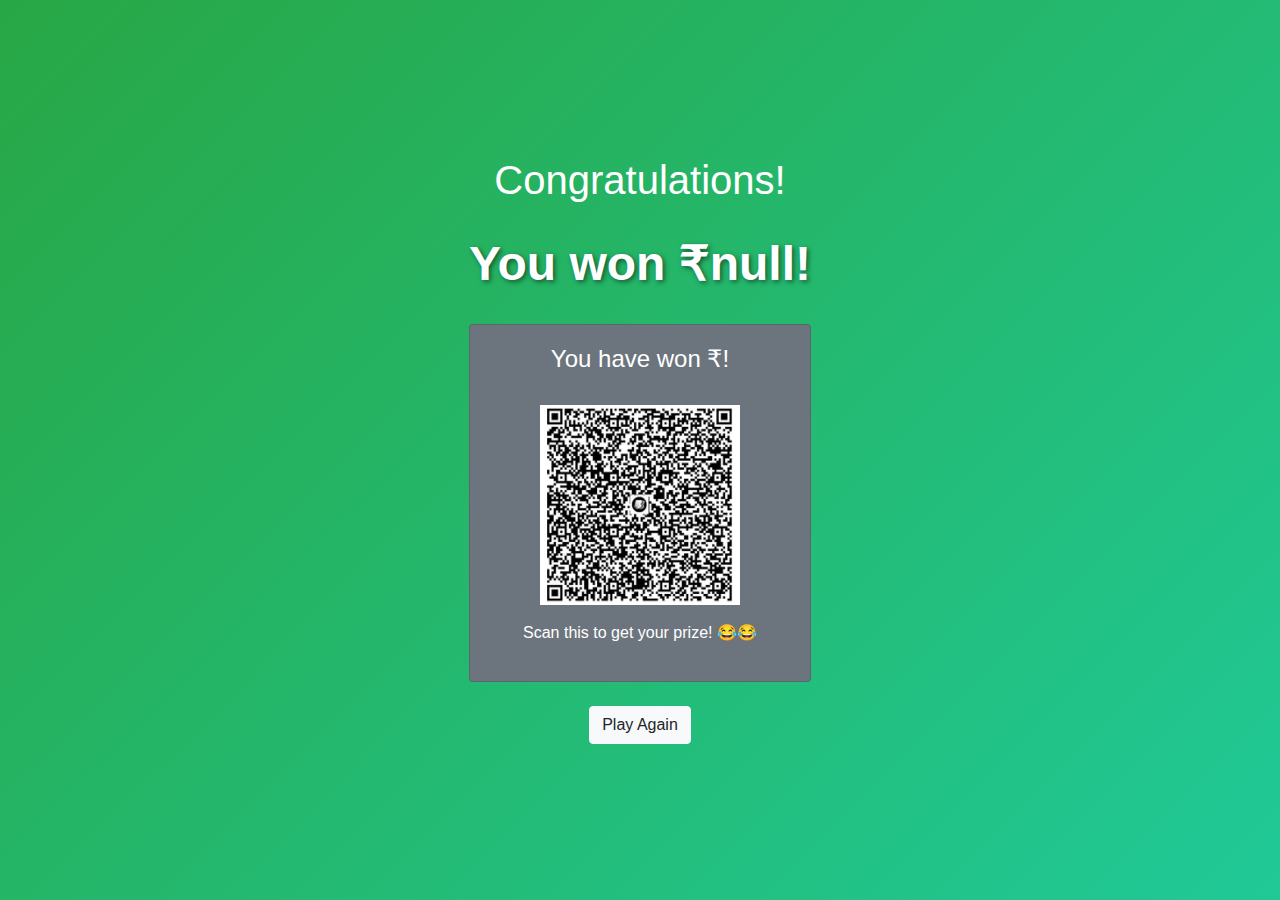
<file: win.html>
<!DOCTYPE html>
<html lang="en">

<head>
    <meta charset="UTF-8">
    <meta name="viewport" content="width=device-width, initial-scale=1.0">
    <title>You Win!</title>
    <link rel="stylesheet" href="https://stackpath.bootstrapcdn.com/bootstrap/4.5.2/css/bootstrap.min.css">
    <style>
        body {
            display: flex;
            justify-content: center;
            align-items: center;
            height: 100vh;
            background: linear-gradient(135deg, #28a745, #20c997);
            color: white;
            animation: fadeIn 1s;
        }

        @keyframes fadeIn {
            from {
                opacity: 0;
            }

            to {
                opacity: 1;
            }
        }

        .prize {
            font-size: 3rem;
            font-weight: bold;
            text-shadow: 2px 2px 5px rgba(0, 0, 0, 0.5);
        }
    </style>
</head>

<body>
    <div class="text-center">
        <h1 class="mb-4">Congratulations!</h1>
        <div class="prize" id="amountWon"></div>

        <div class="card bg-secondary text-white mt-4">
            <div class="card-body">
                <h4>You have won ₹<span id="prizeAmount"></span>!</h4>
                <img src="QR.png" alt="QR Code" class="img-fluid mt-4" style="width: 200px; height: 200px">
                <p class="mt-3">Scan this to get your prize! 😂😂</p>
            </div>
        </div>

        <a href="index.html" class="btn btn-light mt-4">Play Again</a>
    </div>

    <script>
        function getQueryParameter(name) {
            const urlParams = new URLSearchParams(window.location.search);
            return urlParams.get(name);
        }

        const amountWon = getQueryParameter('amount');
        document.getElementById('amountWon').innerText = `You won ₹${amountWon}!`;
        document.getElementById('prizeAmount').innerText = amountWon; 
    </script>
</body>

</html>
</file>
